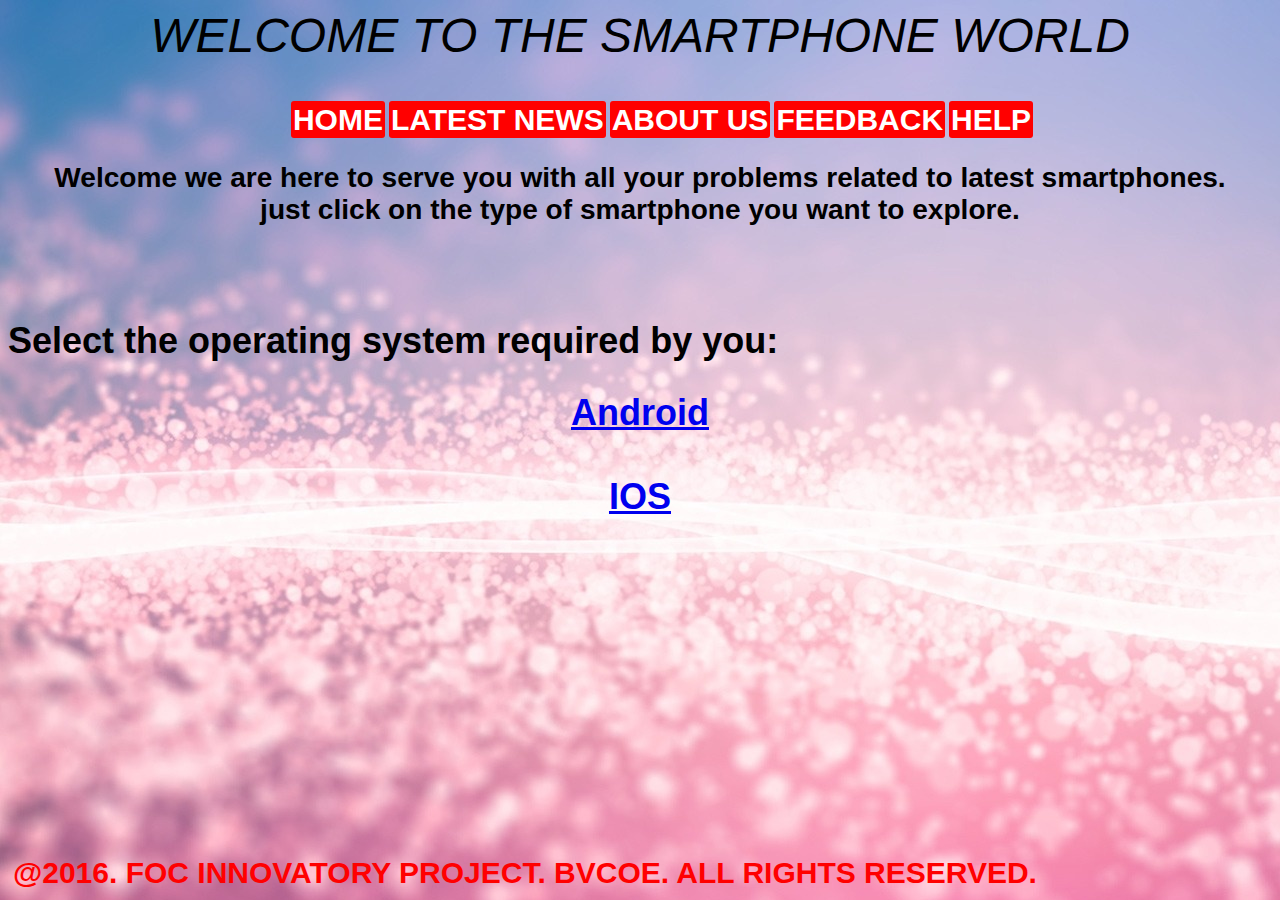
<file: index.html>
<html>
<head>
<link rel="stylesheet" type="text/css" href="stylesheet.css">
</head>
<body background="images/bk1.jpg" width="100%" length="100%">
<font size="7" face="arial">
<center><i>WELCOME TO THE SMARTPHONE WORLD</i></center>
</font>
<br><br>
<div id="nav">
<center><ul>
<li><a class="button" href="index.html">HOME</a></li>
<li><a class="button" href="http://www.gsmarena.com/news.php3">LATEST NEWS</a></li>
<li><a class="button" href="aboutus.html">ABOUT US</a></li>
<li><a class="button" href="feedback.html">FEEDBACK</a></li>
<li><a class="button" href="help.html">HELP</a></li>
</ul></center>
</div>
<font size="5" face="arial">
<h3><center><b>Welcome we are here to serve you with all your problems related to latest smartphones.<br>
just click on the type of smartphone you want to explore.</b></center>
<br><br></h3>
<h2>Select the operating system required by you:<br></h2>

<center><h2><a href="android.html">Android</a><br><br>
<a href="ios.html">IOS</a><br></h2></center>

<center></font>
<div id="footer">
@2016. FOC INNOVATORY PROJECT. BVCOE. ALL RIGHTS RESERVED.
</div></center>
</body>
</html>
</file>
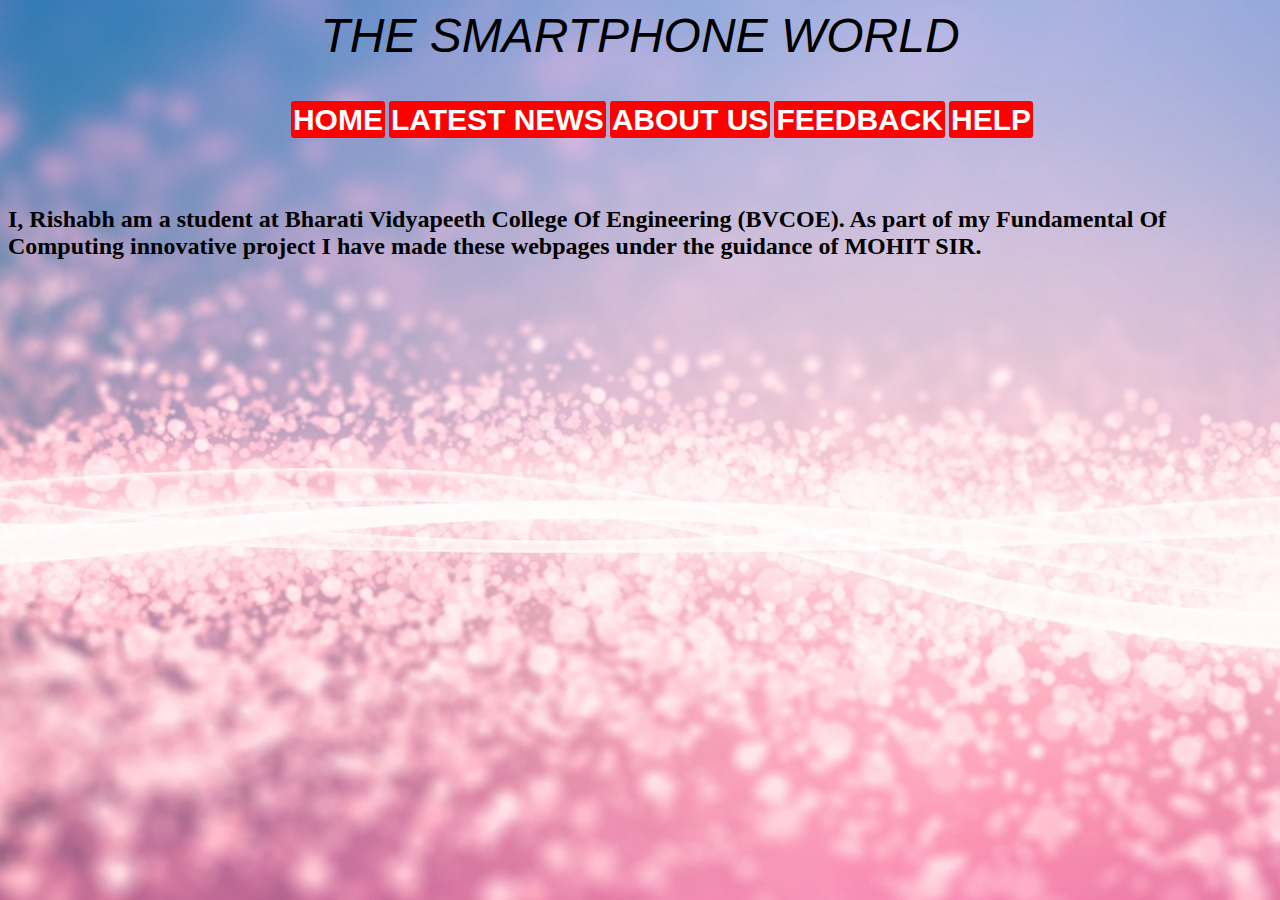
<file: aboutus.html>
<html>
<head>
<link rel="stylesheet" type="text/css" href="stylesheet.css">
</head>
<body background="images/bk1.jpg" width="100%" length="100%">
<font size="7" face="arial">
<center><i>THE SMARTPHONE WORLD</i></center>
</font>
<br><br>
<div id="nav">
<center><ul>
<li><a class="button" href="index.html">HOME</a></li>
<li><a class="button" href="http://www.gsmarena.com/news.php3">LATEST NEWS</a></li>
<li><a class="button" href="aboutus.html">ABOUT US</a></li>
<li><a class="button" href="feedback.html">FEEDBACK</a></li>
<li><a class="button" href="help.html">HELP</a></li>
</ul></center>
</div><br><br>
<h2>
I, Rishabh am a student at Bharati Vidyapeeth College Of Engineering (BVCOE).
As part of my Fundamental Of Computing innovative project I have made these webpages under 
the guidance of MOHIT SIR.
</h2>
</body>
</html>
</file>
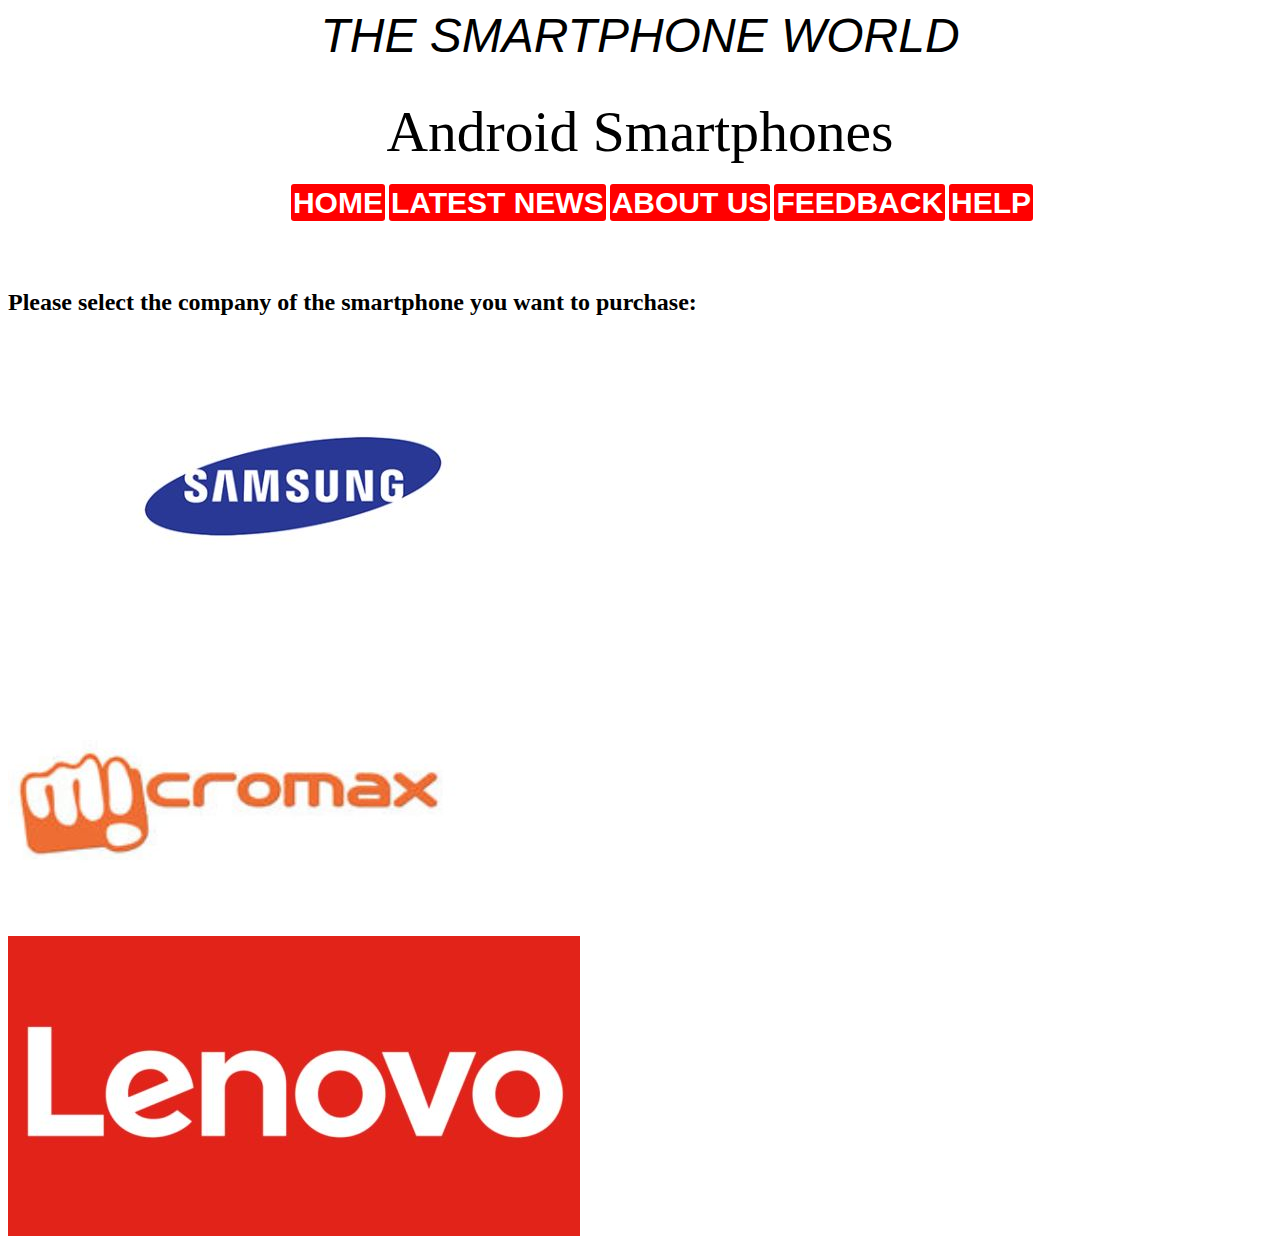
<file: android.html>
<html>
<head>
<link rel="stylesheet" type="text/css" href="stylesheet.css">
</head>
<body>
<font size="7" face="arial">
<center><i>THE SMARTPHONE WORLD</i></center>
</font><br><br>
<font size="7"><center><big>Android Smartphones</big></center></font>
<br>
<div id="nav">
<center><ul>
<li><a class="button" href="index.html">HOME</a></li>
<li><a class="button" href="http://www.gsmarena.com/news.php3">LATEST NEWS</a></li>
<li><a class="button" href="aboutus.html">ABOUT US</a></li>
<li><a class="button" href="feedback.html">FEEDBACK</a></li>
<li><a class="button" href="help.html">HELP</a></li>
</ul></center>
</div>
<br><br><h2>
Please select the company of the smartphone you want to purchase:<br>
</h2>
<a href="samsung.html"><img src="images/samsung.jpg" size="3"></a><br>
<a href="micromax.html"><img src="images/micromax.jpg" size="3"></a><br>
<a href="lenovo.html"><img src="images/lenovo.jpg" size="3"></a>

<br>
</body>
</html>
</file>
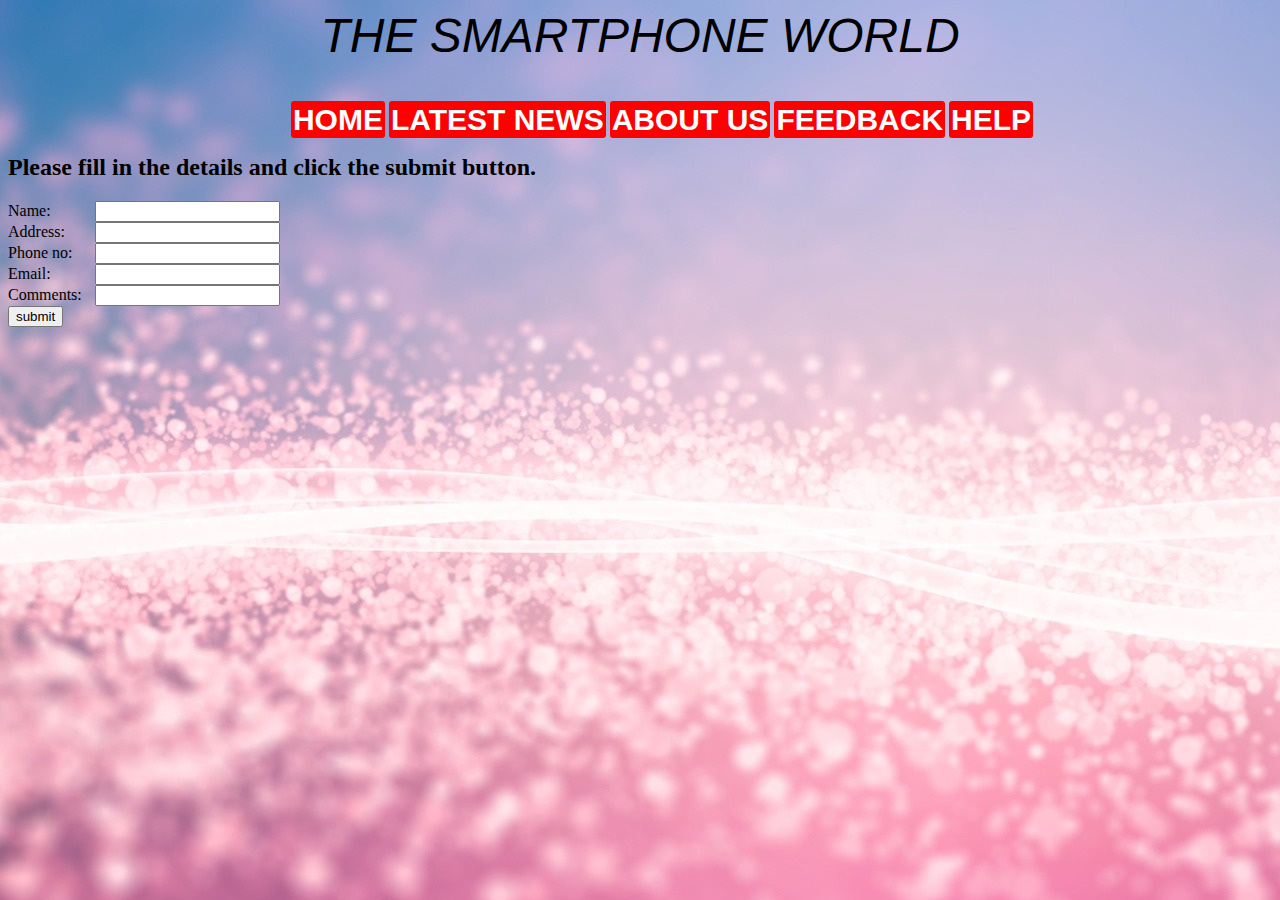
<file: feedback.html>
<html>
<head>
<link rel="stylesheet" type="text/css" href="stylesheet.css">
</head>
<body background="images/bk1.jpg" width="100%" length="100%">
<font size="7" face="arial">
<center><i>THE SMARTPHONE WORLD</i></center>
</font><br><br>
<div id="nav">
<center><ul>
<li><a class="button" href="index.html">HOME</a></li>
<li><a class="button" href="http://www.gsmarena.com/news.php3">LATEST NEWS</a></li>
<li><a class="button" href="aboutus.html">ABOUT US</a></li>
<li><a class="button" href="feedback.html">FEEDBACK</a></li>
<li><a class="button" href="help.html">HELP</a></li>
</ul></center>
</div>
<h2>Please fill in the details and click the submit button.</h2>
<div>
<form method="post" action="mailto:rishabhmalik249@gmail.com>
<p>
<div class="row">
<label for="name">Name:</label>
<input type="text" id="name" name="" style="margin-left:40px"><br>

<label for="name">Address:</label>
<input type="text" id="address" name="" style="margin-left:26px"><br>

<label for="name">Phone no:</label>
<input type="tel" id="name" name="" style="margin-left:19px"><br>

<label for="name">Email:</label>
<input type="email" id="name" name="" style="margin-left:40px"><br>

<label for="name">Comments:</label>
<input type="text" id="name" name="" style="margin-left:9px"><br>
<input type="submit" value="submit" >
</form>
</div>
</body>
</html>
</file>
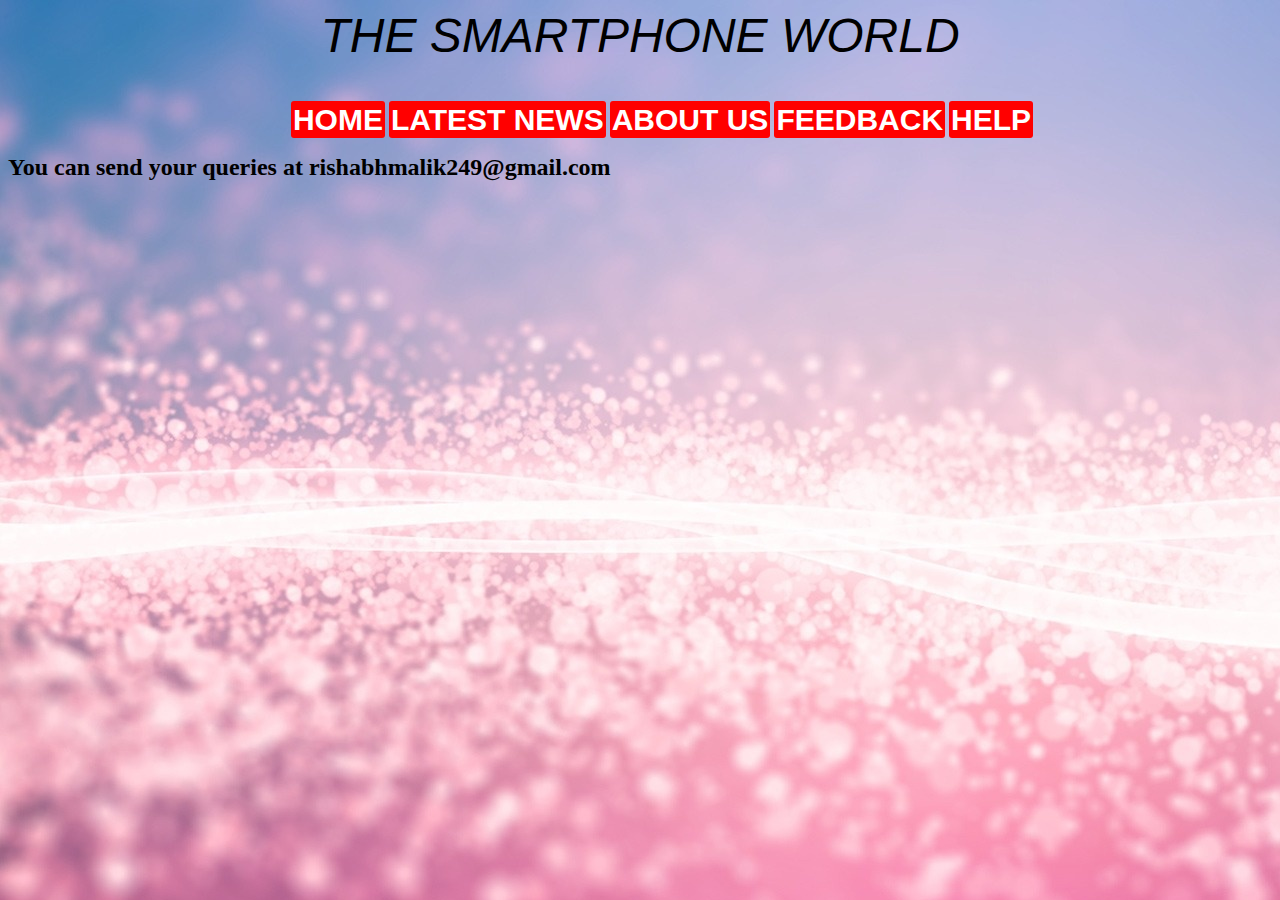
<file: help.html>
<html>
<head>
<link rel="stylesheet" type="text/css" href="stylesheet.css">
</head>
<body background="images/bk1.jpg" width="100%" length="100%">
<font size="7" face="arial">
<center><i>THE SMARTPHONE WORLD</i></center>
</font><br><br>
<div id="nav">
<center><ul>
<li><a class="button" href="index.html">HOME</a></li>
<li><a class="button" href="http://www.gsmarena.com/news.php3">LATEST NEWS</a></li>
<li><a class="button" href="aboutus.html">ABOUT US</a></li>
<li><a class="button" href="feedback.html">FEEDBACK</a></li>
<li><a class="button" href="help.html">HELP</a></li>
</ul></center>
</div>
<h2>You can send your queries at rishabhmalik249@gmail.com</h2>
</body>
</html>
</file>
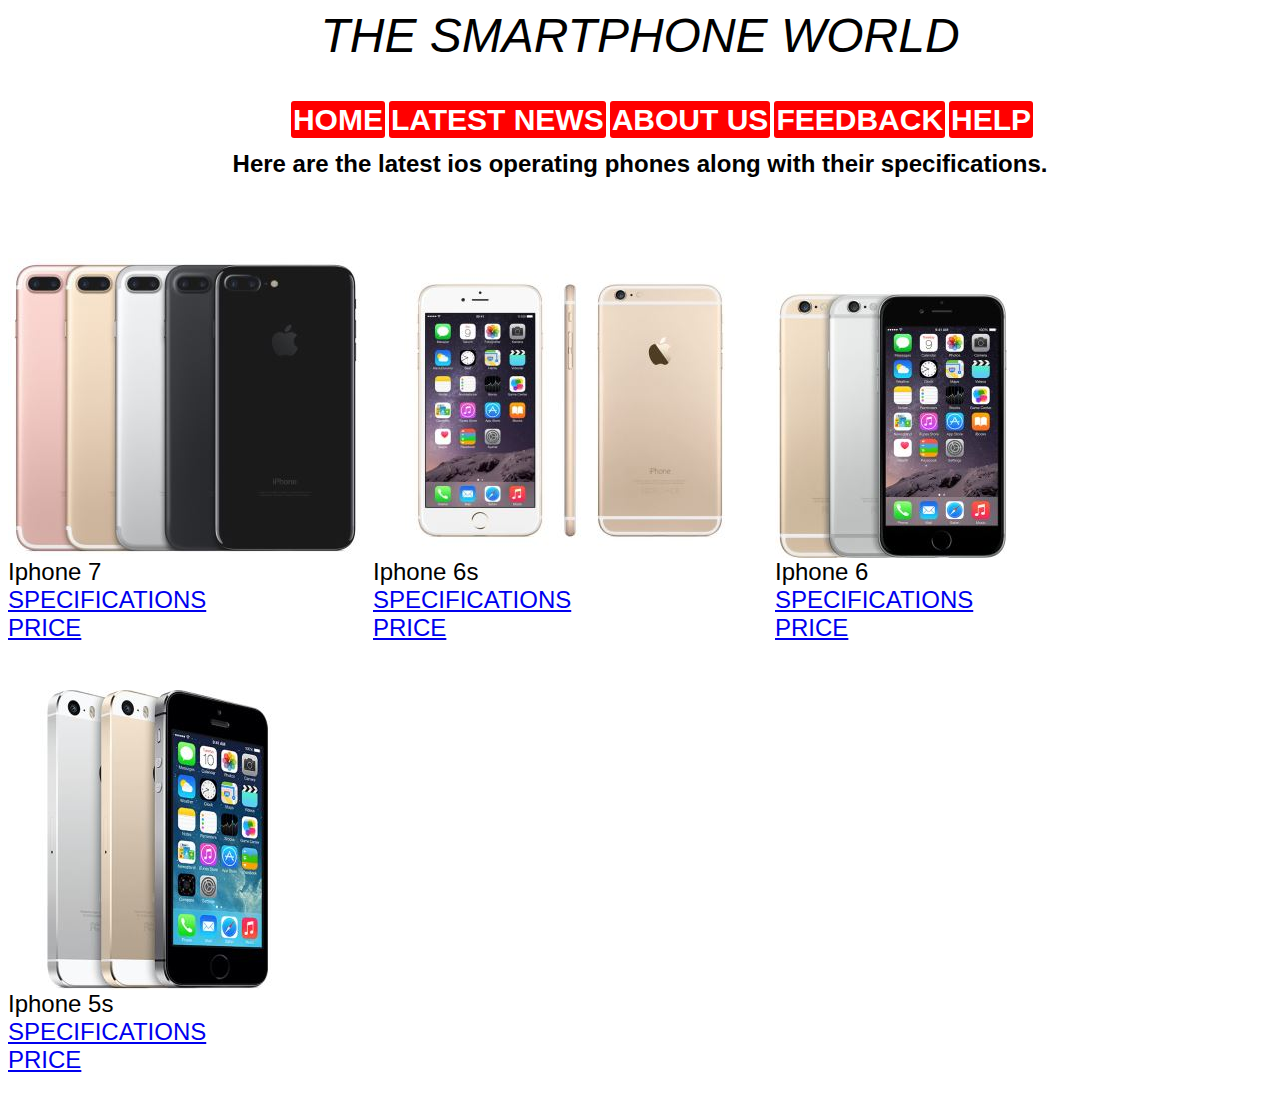
<file: ios.html>
<html>
<head>
<link rel="stylesheet" type="text/css" href="stylesheet.css">
</head>
<font size="7" face="arial">
<center><i>THE SMARTPHONE WORLD</i></center>
</font>
<br><br>
<div id="nav">
<center>
<ul>
<li><a class="button" href="index.html">HOME</a></li>
<li><a class="button" href="http://www.gsmarena.com/news.php3">LATEST NEWS</a></li>
<li><a class="button" href="aboutus.html">ABOUT US</a></li>
<li><a class="button" href="feedback.html">FEEDBACK</a></li>
<li><a class="button" href="help.html">HELP</a></li>
</ul></center>
</div>
<font size="5" face="arial">
<center><b>Here are the latest ios operating phones along with their specifications.</b></center>
<br><br>
<p>
<img src="images/iphone7.jpg"><br>Iphone 7<br>
<a href="http://gadgets.ndtv.com/apple-iphone-7-3766">SPECIFICATIONS</a><br>
<a href="https://www.flipkart.com/apple-iphone-7-black-128-gb/p/itmen6daqhtbuzhj?pid=MOBEMK62E7YZEVZ8&srno=s_1_1&otracker=search&lid=LSTMOBEMK62E7YZEVZ8MZLC8X&qH=5d05ddab4536111a">PRICE</a><br>
</p>
<p>
<img src="images/iphones6s.jpg"><br>Iphone 6s<br>
<a href="http://www.gsmarena.com/apple_iphone_6s-7242.php">SPECIFICATIONS</a><br>
<a href="http://www.amazon.in/b?node=7200733031&tag=googinkenshoo-21&ascsubtag=d7d4acd6-1b05-491f-bd5c-fb8bbbcba30e">PRICE</a><br>
</p>
<p>
<img src="images/iphone6.jpg"><br>Iphone 6<br>
<a href="http://www.gsmarena.com/apple_iphone_6-6378.php">SPECIFICATIONS</a><br>
<a href="http://www.amazon.in/Apple-iPhone-Space-Grey-16GB/dp/B00O4WTPOC/ref=sr_1_2_m?s=electronics&ie=UTF8&qid=1476963864&sr=1-2">PRICE</a><br>
</p>
<p>
<img src="images/iphone5s.jpg"><br>Iphone 5s<br>
<a href="http://www.gsmarena.com/apple_iphone_5s-5685.php">SPECIFICATIONS</a><br>
<a href="http://www.amazon.in/Apple-iPhone-5s-Space-Grey/dp/B00FXLC9V4/ref=sr_1_2?ie=UTF8&qid=1476964048&sr=8-2&keywords=5s+phone">PRICE</a><br>
</p>
</html>
</file>
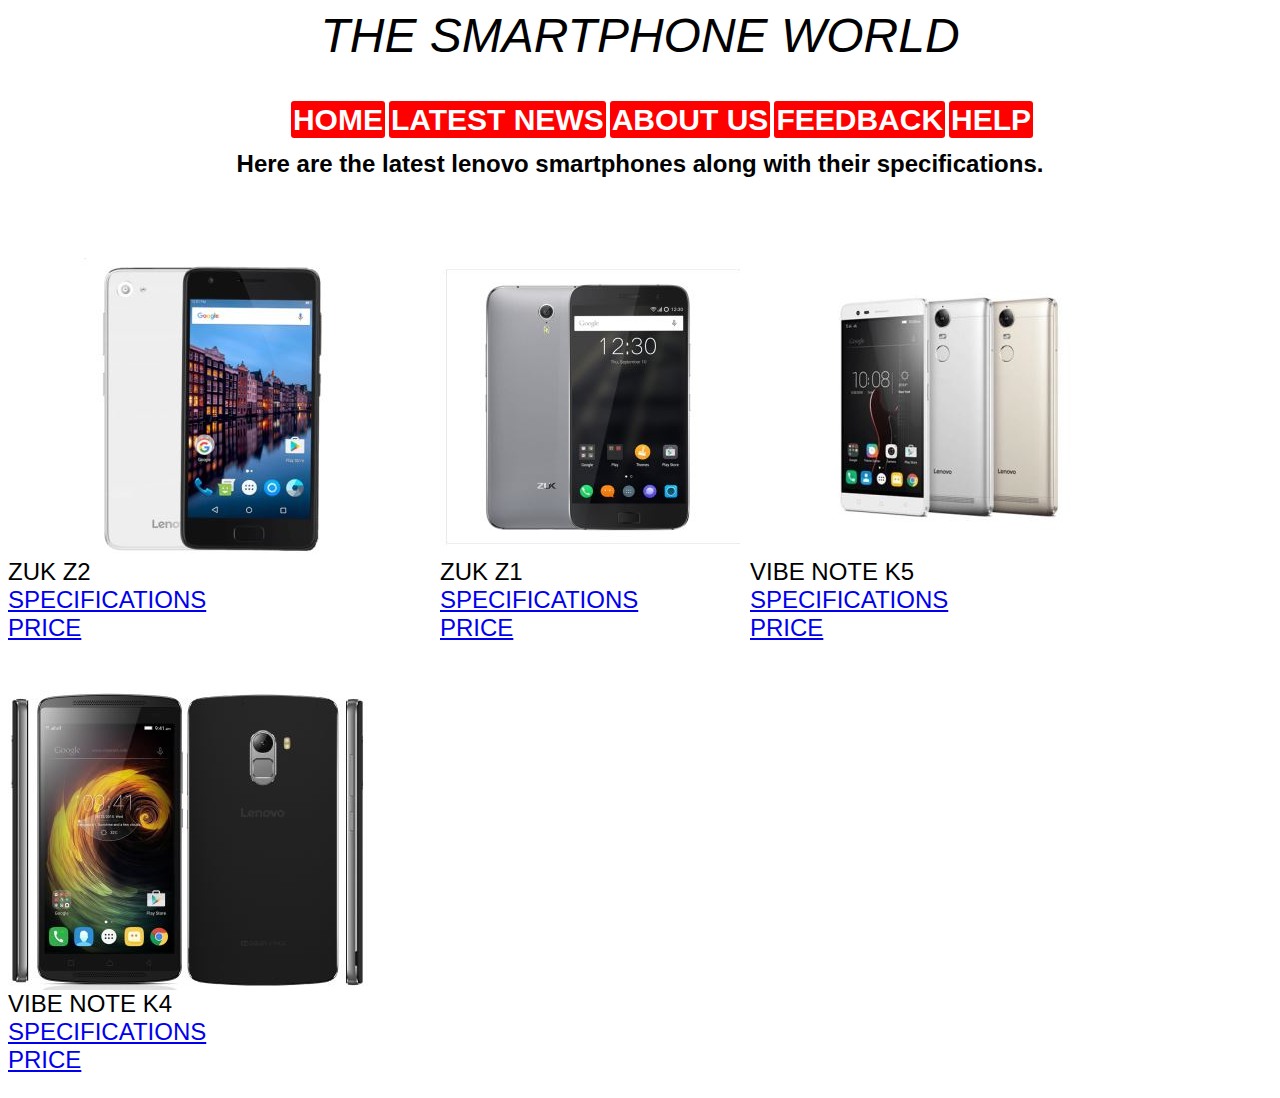
<file: lenovo.html>
<html>
<head>
<link rel="stylesheet" type="text/css" href="stylesheet.css">
</head>
<font size="7" face="arial">
<center><i>THE SMARTPHONE WORLD</i></center>
</font>
<br><br>
<div id="nav">
<center>
<ul>
<li><a class="button" href="index.html">HOME</a></li>
<li><a class="button" href="http://www.gsmarena.com/news.php3">LATEST NEWS</a></li>
<li><a class="button" href="aboutus.html">ABOUT US</a></li>
<li><a class="button" href="feedback.html">FEEDBACK</a></li>
<li><a class="button" href="help.html">HELP</a></li>
</ul></center>
</div>
<font size="5" face="arial">
<center><b>Here are the latest lenovo smartphones along with their specifications.</b></center>
<br><br>
<p>
<img src="images/zuk_z2.jpg"><br>ZUK Z2<br>
<a href="http://gadgets.ndtv.com/lenovo-zuk-z2-3537">SPECIFICATIONS</a><br>
<a href="http://www.amazon.in/Lenovo-Z2-Plus-Black-64GB/dp/B01FM7HV34?ie=UTF8&*Version*=1&*entries*=0&qid=1476983176&ref=spks_0_0_1084320927">PRICE</a><br>
</p>
<p>
<img src="images/zuk.jpg"><br>ZUK Z1<br>
<a href="http://www.gsmarena.com/lenovo_zuk_z1-7511.php">SPECIFICATIONS</a><br>
<a href="http://www.amazon.in/b?ie=UTF8&node=10227761031&tag=googinkenshoo-21&ascsubtag=d7d4acd6-1b05-491f-bd5c-fb8bbbcba30e">PRICE</a><br>
</p>
<p>
<img src="images/k5.jpg"><br>VIBE NOTE K5<br>
<a href="http://www.gsmarena.com/lenovo_k5_note-7878.php">SPECIFICATIONS</a><br>
<a href="http://www.amazon.in/Lenovo-Vibe-Grey-Snapdragon-616/dp/B01M07568E/ref=sr_1_4?ie=UTF8&qid=1476983428&sr=8-4&keywords=k5+note">PRICE</a><br>
</p>
<p>
<img src="images/k4.jpg"><br>VIBE NOTE K4<br>
<a href="http://www.gsmarena.com/lenovo_vibe_k4_note-7802.php">SPECIFICATIONS</a><br>
<a href="http://www.amazon.in/Lenovo-Vibe-Note-Black-16GB/dp/B01A11D2U2/ref=sr_1_1?ie=UTF8&qid=1476983562&sr=8-1&keywords=amazon+k4+note">PRICE</a><br>
</p>
</html>
</file>
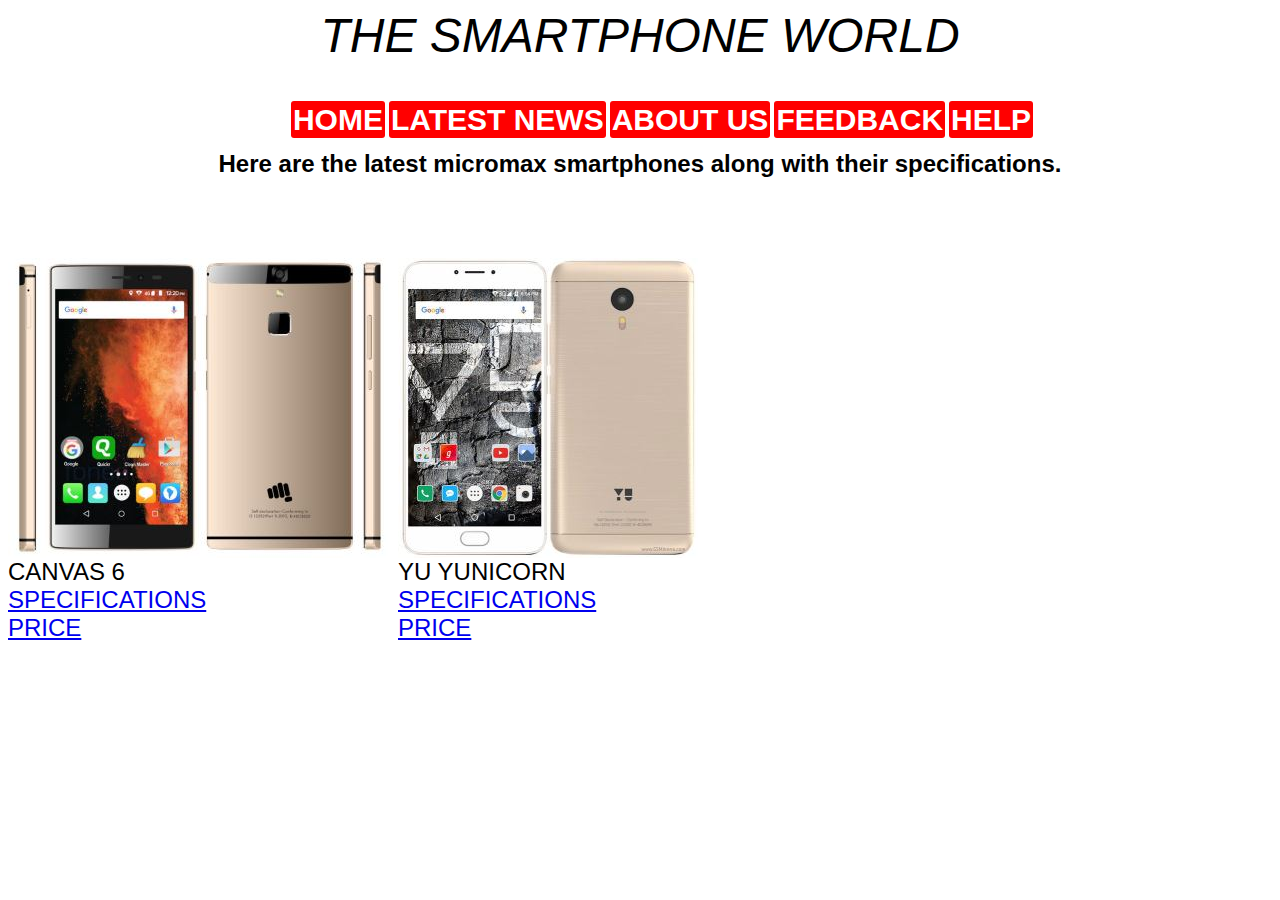
<file: micromax.html>
<html>
<head>
<link rel="stylesheet" type="text/css" href="stylesheet.css">
</head>
<font size="7" face="arial">
<center><i>THE SMARTPHONE WORLD</i></center>
</font>
<br><br>
<div id="nav">
<center>
<ul>
<li><a class="button" href="index.html">HOME</a></li>
<li><a class="button" href="http://www.gsmarena.com/news.php3">LATEST NEWS</a></li>
<li><a class="button" href="aboutus.html">ABOUT US</a></li>
<li><a class="button" href="feedback.html">FEEDBACK</a></li>
<li><a class="button" href="help.html">HELP</a></li>
</ul></center>
</div>
<font size="5" face="arial">
<center><b>Here are the latest micromax smartphones along with their specifications.</b></center>
<br><br>
<p>
<img src="images/canvas6.jpg"><br>CANVAS 6<br>
<a href="http://www.gsmarena.com/micromax_canvas_6-8033.php">SPECIFICATIONS</a><br>
<a href="http://www.amazon.in/Micromax-Canvas-6-Pro-Black/dp/B01FB3NRKA/ref=sr_1_1?ie=UTF8&qid=1476983884&sr=8-1&keywords=micromax+6">PRICE</a><br>
</p>
<p>
<img src="images/yu.jpg"><br>YU YUNICORN<br>
<a href="http://www.gsmarena.com/yu_yunicorn-8002.php">SPECIFICATIONS</a><br>
<a href="http://www.amazon.in/YU-YU5530-Yunicorn-Yu5530-Gold/dp/B01HSGRVKK/ref=sr_1_6?s=electronics&ie=UTF8&qid=1476983967&sr=1-6&keywords=yunicorn+yu">PRICE</a><br>
</p>
</html>
</file>
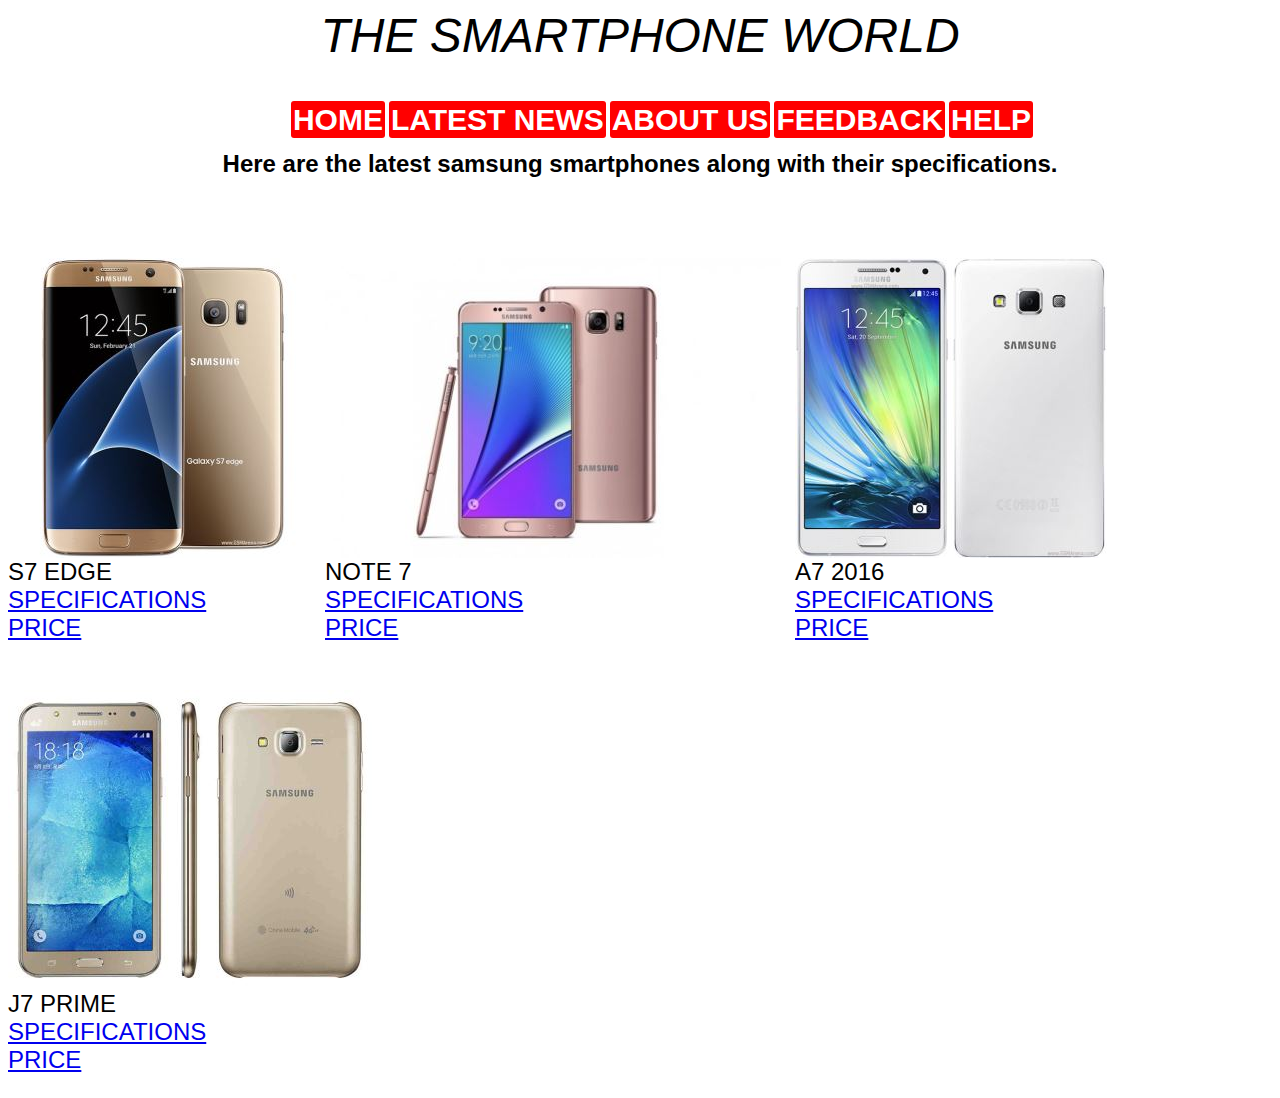
<file: samsung.html>
<html>
<head>
<link rel="stylesheet" type="text/css" href="stylesheet.css">
</head>
<font size="7" face="arial">
<center><i>THE SMARTPHONE WORLD</i></center>
</font>
<br><br>
<div id="nav">
<center>
<ul>
<li><a class="button" href="index.html">HOME</a></li>
<li><a class="button" href="http://www.gsmarena.com/news.php3">LATEST NEWS</a></li>
<li><a class="button" href="aboutus.html">ABOUT US</a></li>
<li><a class="button" href="feedback.html">FEEDBACK</a></li>
<li><a class="button" href="help.html">HELP</a></li>
</ul></center>
</div>
<font size="5" face="arial">
<center><b>Here are the latest samsung smartphones along with their specifications.</b></center>
<br><br>
<p>
<img src="images/s7edge.jpg"><br>S7 EDGE<br>
<a href="http://www.gsmarena.com/samsung_galaxy_s7_edge-7945.php">SPECIFICATIONS</a><br>
<a href="https://www.flipkart.com/samsung-galaxy-s7-edge-silver-titanium-32-gb/p/itmehgj9ffpgr5sz">PRICE</a><br>
</p>
<p>
<img src="images/note7.jpg"><br>NOTE 7<br>
<a href="http://www.gsmarena.com/samsung_galaxy_note7-8082.php">SPECIFICATIONS</a><br>
<a href="http://www.amazon.in/Samsung-Galaxy-Note7/b?ie=UTF8&node=10984122031">PRICE</a><br>
</p>
<p>
<img src="images/a7.jpg"><br>A7 2016<br>
<a href="http://www.gsmarena.com/samsung_galaxy_a7_(2016)-7759.php">SPECIFICATIONS</a><br>
<a href="https://www.snapdeal.com/product/samsung-galaxy-a7/619085191722">PRICE</a><br>
</p>
<p>
<img src="images/j7.jpg"><br>J7 PRIME<br>
<a href="http://www.gsmarena.com/samsung_galaxy_j7-7185.php">SPECIFICATIONS</a><br>
<a href="https://www.snapdeal.com/product/samsung-j7-16gb-espresso-brown/661359071561">PRICE</a><br>
</p>
</html>
</file>
<file: stylesheet.css>
#footer{
text-allign:center;
display:block-inline;
color:red;
border:3px;
padding:5px;
font:700 30px Arial;
position:absolute;
bottom:5px;
}
.button{
color:white;
background: red;
border: 5px;
border-radius: 3px;
float:center;
font: 700 30px Arial;
line-height: 10px;
padding: 2px;
text-allign: center;
box-sizing: 200px;
position:relative;
left:2px;
text-decoration: none;
}
#nav li{
display: inline;
}
#nav ul li a:hover{
background-color:grey;
color:black;
}
.row{
display:table-row;
left:0;
}
.row label{
display:table-cell;
padding:2px;
text-allign:right;
}
.row input{
display:table-cell;
padding:2px;
}
p
{
float:left;
margin-right:10px}
</file>
